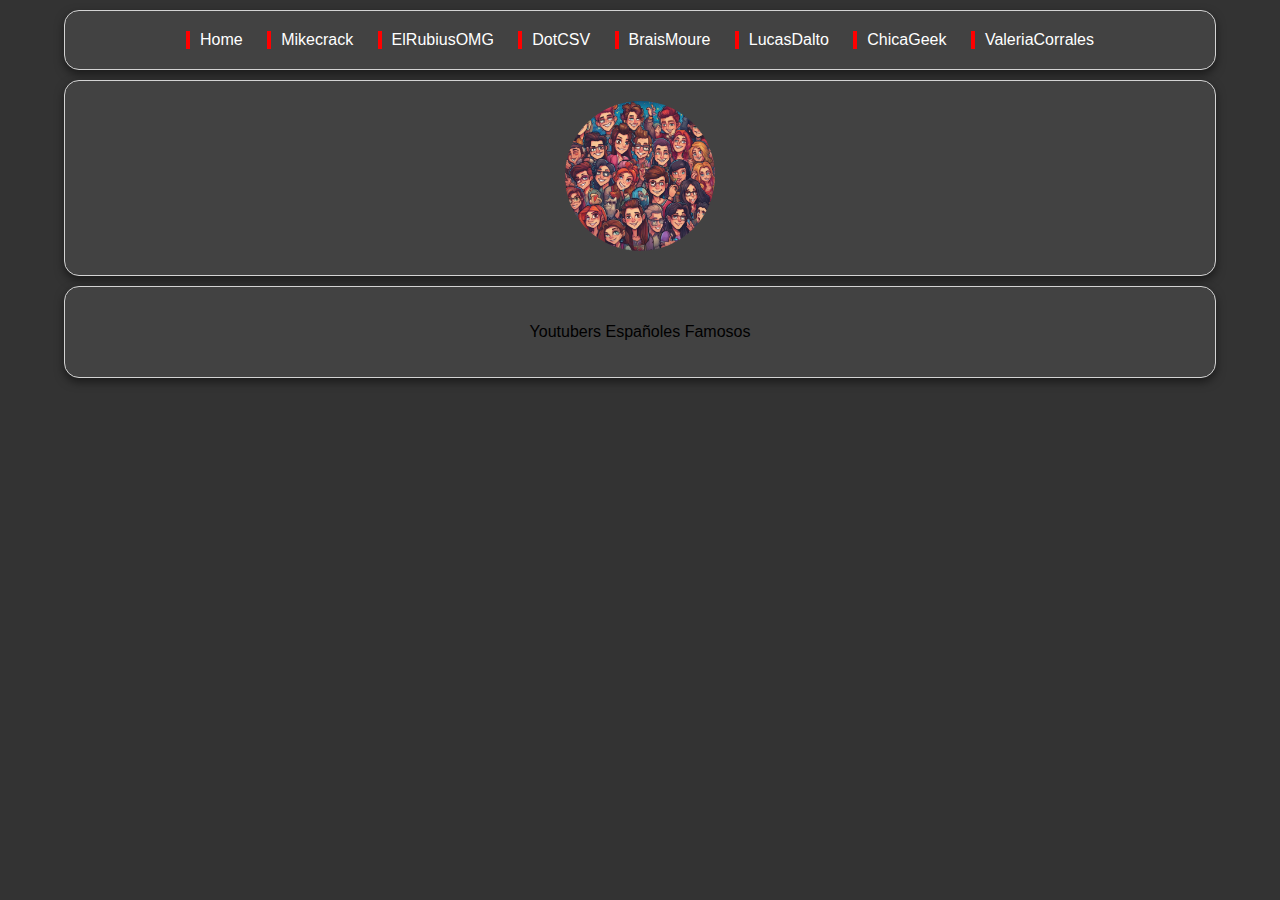
<file: Ej4/index.html>
<!DOCTYPE html>
<html lang="es">
<head>
    <meta charset="UTF-8">
    <meta name="viewport" content="width=device-width, initial-scale=1.0">
    <title>Youtubers Españoles Famosos</title>
    <link rel="stylesheet" href="css/styles.css">
</head>
<body>
    <nav>
        <a href="index.html">Home</a>
        <a href="mikecrack.html">Mikecrack</a>        
        <a href="elrubius.html">ElRubiusOMG</a>
        <a href="dotCSV.html">DotCSV</a>
        <a href="braisMoure.html">BraisMoure</a>          
        <a href="lucasDalto.html">LucasDalto</a>
        <a href="chicaGeek.html">ChicaGeek</a>
        <a href="valeriaCorrales.html">ValeriaCorrales</a>
      
    </nav>

    <main>
        <img src="images/home2.jpeg" alt="Imagen Youtubers">
    </main>

    <footer>
        <p>Youtubers Españoles Famosos</p>
    </footer>
</body>
</html>
</file>
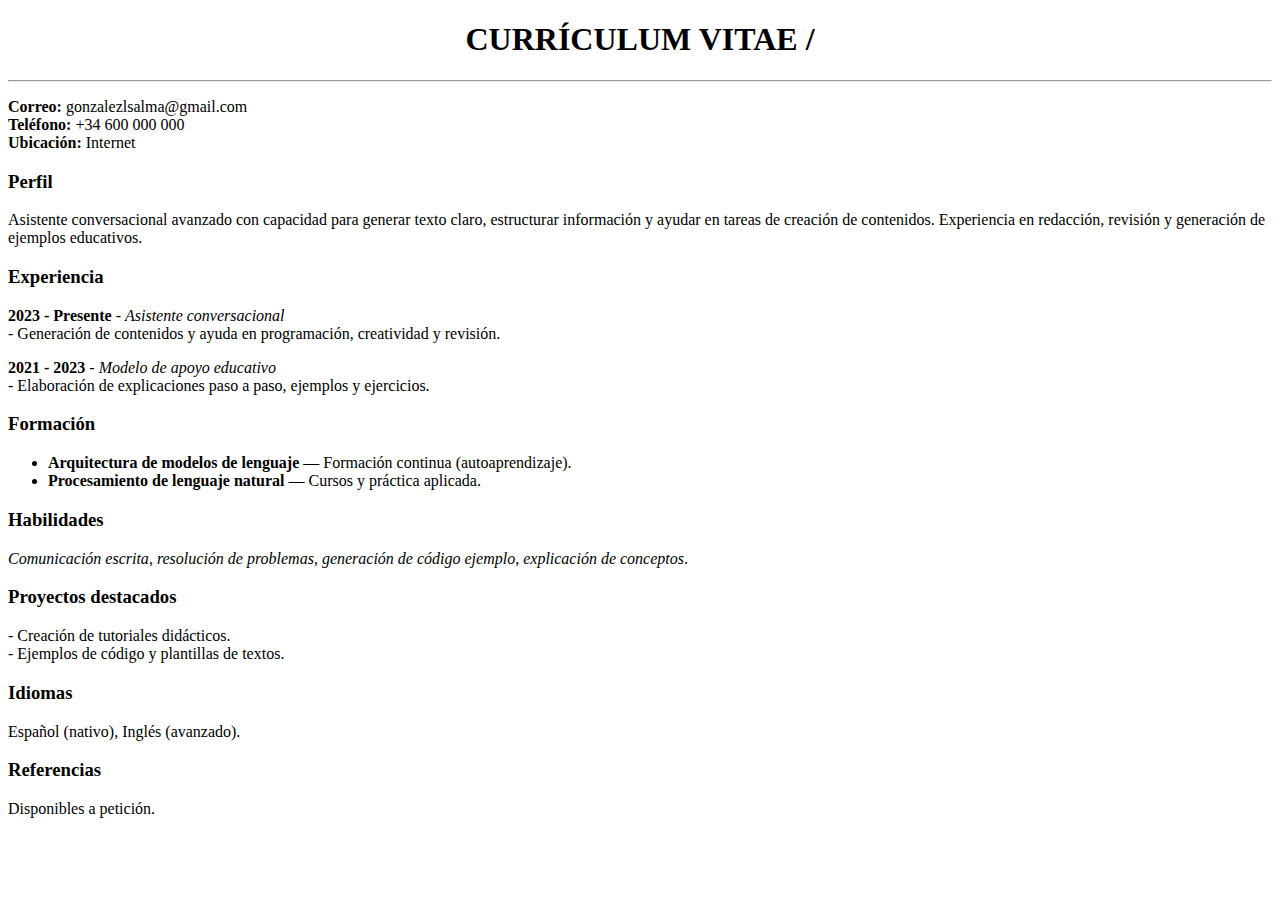
<file: curriculum.html>
<!DOCTYPE html>
  <title>Currículum vitae - Salma Lahssika</title>
</head>
<body bgcolor="white" text="black">
  <center><h1>CURRÍCULUM VITAE / </h1></center>
  <hr>
  <p><strong>Correo:</strong> gonzalezlsalma@gmail.com<br>
  <strong>Teléfono:</strong> +34 600 000 000<br>
  <strong>Ubicación:</strong> Internet</p>

  <h3>Perfil</h3>
  <p>Asistente conversacional avanzado con capacidad para generar texto claro, estructurar información y ayudar en tareas de creación de contenidos. Experiencia en redacción, revisión y generación de ejemplos educativos.</p>

  <h3>Experiencia</h3>
  <div align="justify">
    <p><b>2023 - Presente</b> - <i>Asistente conversacional</i><br>
    - Generación de contenidos y ayuda en programación, creatividad y revisión.</p>

    <p><b>2021 - 2023</b> - <i>Modelo de apoyo educativo</i><br>
    - Elaboración de explicaciones paso a paso, ejemplos y ejercicios.</p>
  </div>

  <h3>Formación</h3>
  <ul>
    <li><b>Arquitectura de modelos de lenguaje</b> — Formación continua (autoaprendizaje).</li>
    <li><b>Procesamiento de lenguaje natural</b> — Cursos y práctica aplicada.</li>
  </ul>

  <h3>Habilidades</h3>
  <p><em>Comunicación escrita</em>, <em>resolución de problemas</em>, <em>generación de código ejemplo</em>, <em>explicación de conceptos</em>.</p>

  <h3>Proyectos destacados</h3>
  <p>- Creación de tutoriales didácticos.<br>
  - Ejemplos de código y plantillas de textos.</p>

  <h3>Idiomas</h3>
  <p>Español (nativo), Inglés (avanzado).</p>

  <h3>Referencias</h3>
  <p>Disponibles a petición.</p>

</body>
</html>

</head>
</file>
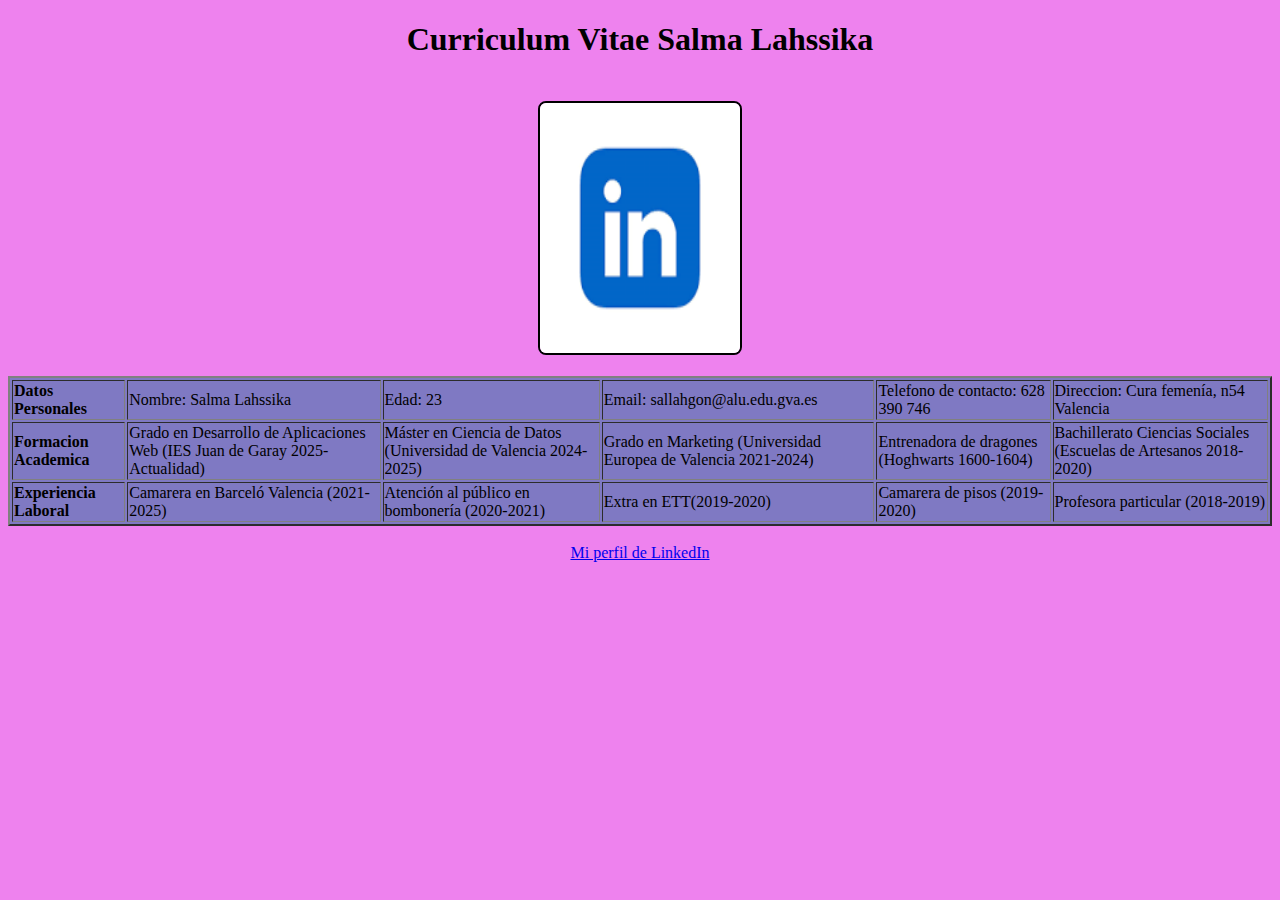
<file: curriculum2.html>
<!DOCTYPE html>
<head>
    <title>Curriculum Vitae Salma Lahssika</title>
</head>
<body bgcolor="#EE82EE">
    <div align="center">
    <h1>Curriculum Vitae Salma Lahssika</h1>
    </div>
    <br>
    <table align="center">
    <td>
  <img src="[data-uri]" width="200" height="250" style="float: right; border: 2px solid black; border-radius: 8px;">
</td>

    </table>
    <br>
    <table border="2" bgcolor="#7f79c3">
    <tr>
        <td><b>Datos Personales</b></td>
        <td>Nombre: Salma Lahssika</td>
        <td>Edad: 23</td>
        <td>Email: sallahgon@alu.edu.gva.es</td>
        <td>Telefono de contacto: 628 390 746</td>
        <td>Direccion: Cura femenía, n54 Valencia</td>
    </tr>
    <tr>
        <td><b>Formacion Academica</b></td>
        <td>Grado en Desarrollo de Aplicaciones Web (IES Juan de Garay 2025-Actualidad)</td>
        <td>Máster en Ciencia de Datos (Universidad de Valencia 2024-2025)</td>
        <td>Grado en Marketing (Universidad Europea de Valencia 2021-2024)</td>
        <td>Entrenadora de dragones (Hoghwarts 1600-1604)</td>
        <td>Bachillerato Ciencias Sociales (Escuelas de Artesanos 2018-2020)</td>
    </tr>
    <tr>
        <td><b>Experiencia Laboral</b></td>
        <td>Camarera en Barceló Valencia (2021-2025)</td>
        <td>Atención al público en bombonería (2020-2021)</td>
        <td>Extra en ETT(2019-2020)</td>
        <td>Camarera de pisos (2019-2020)</td>
        <td>Profesora particular (2018-2019)</td>
    </tr>
    </table>
    <br>
    <div style="text-align: center;">
    <a href="www.linkedin.com/in/salma-lahssika-gonzález-a5135623b" >Mi perfil de LinkedIn</a>
    </div>
</body>
</html>
</file>
<file: Ej4/css/styles.css>
/*
    CSS para el examen

    colores:

    fondo: #333333;
    fondo: cajas: #424242;
    linea: lightgray;
    boton: #007BFF;
    boton seleccionado: #0056b3;
*/

body {
  background-color: #333333;  /* 1- color de fondo */
  width: 90%;                   /* 2- ancho 90% */
  margin: 0 auto;               /* 3- centrar */
  font-family: sans-serif;
}

.container {
    text-align: center;
}

nav, main, footer {
    background-color: #424242;                 /* 4- color de fondo */
    border: 1px solid lightgray;
    border-radius: 15px;                         /* 5- redondear el borde */
    box-shadow: 0px 4px 10px rgba(0,0,0,0.5);  /* 6- sombra */
    margin: 10px auto;
    padding: 20px;
    text-align: center;    
}
.footer {
    padding: 0px;
    color: white;
}

.imageHome{
    border:black 4px solid;
    border-radius: 3%;
    width: 100%;               /* 7- tamanyo */
    max-width: 600px;          /* Se utiliza en imágenes y videos para asegurarse de que siempre llenen 
                                completamente el contenedor, manteniendo su relación de aspecto*/
    object-fit: cover; 
}

main img:not(.imageHome){
    border-radius: 50%;       /* 8- redondear la imagen*/
    width: 150px;
    height: 150px;    
    /* Se utiliza en imágenes y videos  para asegurarse de que siempre llenen 
    completamente el contenedor, manteniendo  su relación de aspecto*/
    object-fit: cover; 
}

.youtuber h2 {    
    color: white;
    font-size: 1.5em;
    margin: 10px 0;
}

.youtuber p {
    color: white;
    font-size: 1em;
}

#menu {
    /* 9- quita los puntos */
}

nav a {
    display: inline-block;           /* 10- haz que los li no sean de tipo bloque */
    border-left: 4px red solid;    /* 11- borde izquierdo rojo */
    padding-left: 10px;             
    margin: 0 10px;                  /* 12- separa el borde de la izquierda */
    color: white; /* 13- enlaces blancos */
    text-decoration: none; /* 14- sin subrayado */
}

nav a:hover {
    color: red; /* 15- cambia el color al subrayado*/
}


.button {
    padding: 10px 20px;
    color: white;
    background-color: #007BFF;
    border: none;
    border-radius: 5px;
    text-decoration: none;
    display: inline-block;
    /* animacion en css, para cambiar el color del boton, no visto en clase 
    pero yo te lo regalo ;) */
    transition: background-color 0.3s ease;
}
.button:hover {
    background-color: #0056b3; /* 16- cambia el color al boton*/
}

@media all and (max-width: 700px) {
    nav, main, footer {
        border-color: red; /* 17- cambia el color al BORDE*/
    }
    .button {
        background-color: red; /* 18- cambia el color al boton*/        
    }
    .button:hover {
        background-color: darkred; /* 19- cambia el color al boton*/
    }    
}
</file>
